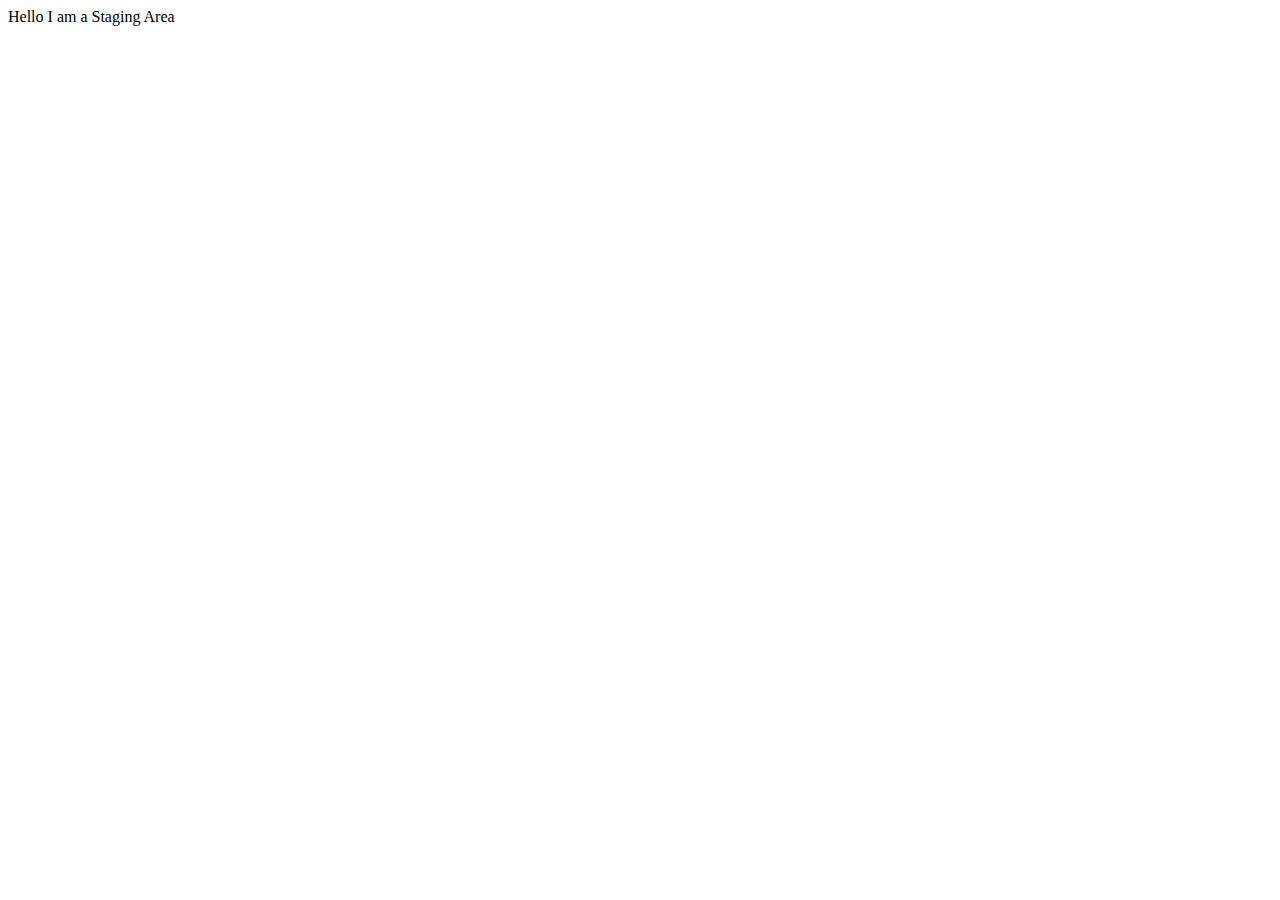
<file: naman.html>
<!DOCTYPE html>
<html lang="en">
<head>
    <meta charset="UTF-8">
    <meta name="viewport" content="width=device-width, initial-scale=1.0">
    <title>Document</title>
</head>
<body>
    Hello I am a Staging Area
    
</body>
</html>
</file>
